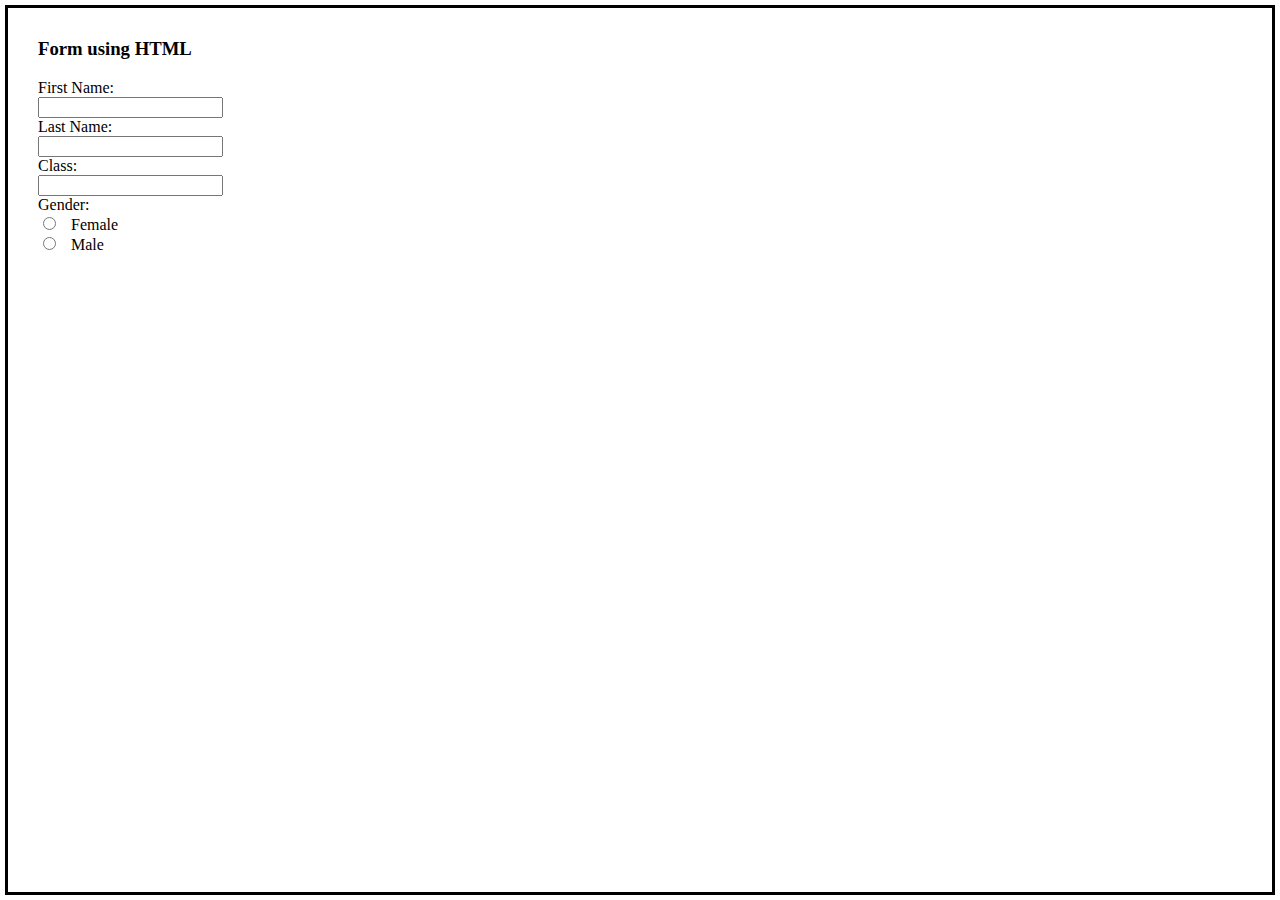
<file: Pre-Work/Form.html>
<html>
<head>
<title> Forms </title>
</head>
<style type ="text/css"> 
form{
	padding:15 px;
	background-color:white;
	font-style:solid;
	font-weight:900px;
}
input [type=button]{
	color:black;
	padding:5px;
	background-color: rgb(0,200,0);

}
body{
border :solid;
margin : 5px;
padding:10px;
padding:20px;
padding:30px;


}

</style>
<body>
<form>
<h3> Form using HTML </h3>
First Name: <br>
<input type = "text" name = "FirstName"> <br>
Last Name: <br>
<input type = "text" name = "LastName"> <br>
Class: <br>
<input type="text" name="class"> <br>
Gender: <br>
<input type = "radio" name="gender" value="Femlae"> &nbsp Female <br>
<input type = "radio" name="gender" value="Male"> &nbsp Male<br>
<input type = "button" name="submit" value="Submit>
</form>
</body>
</html>
</file>
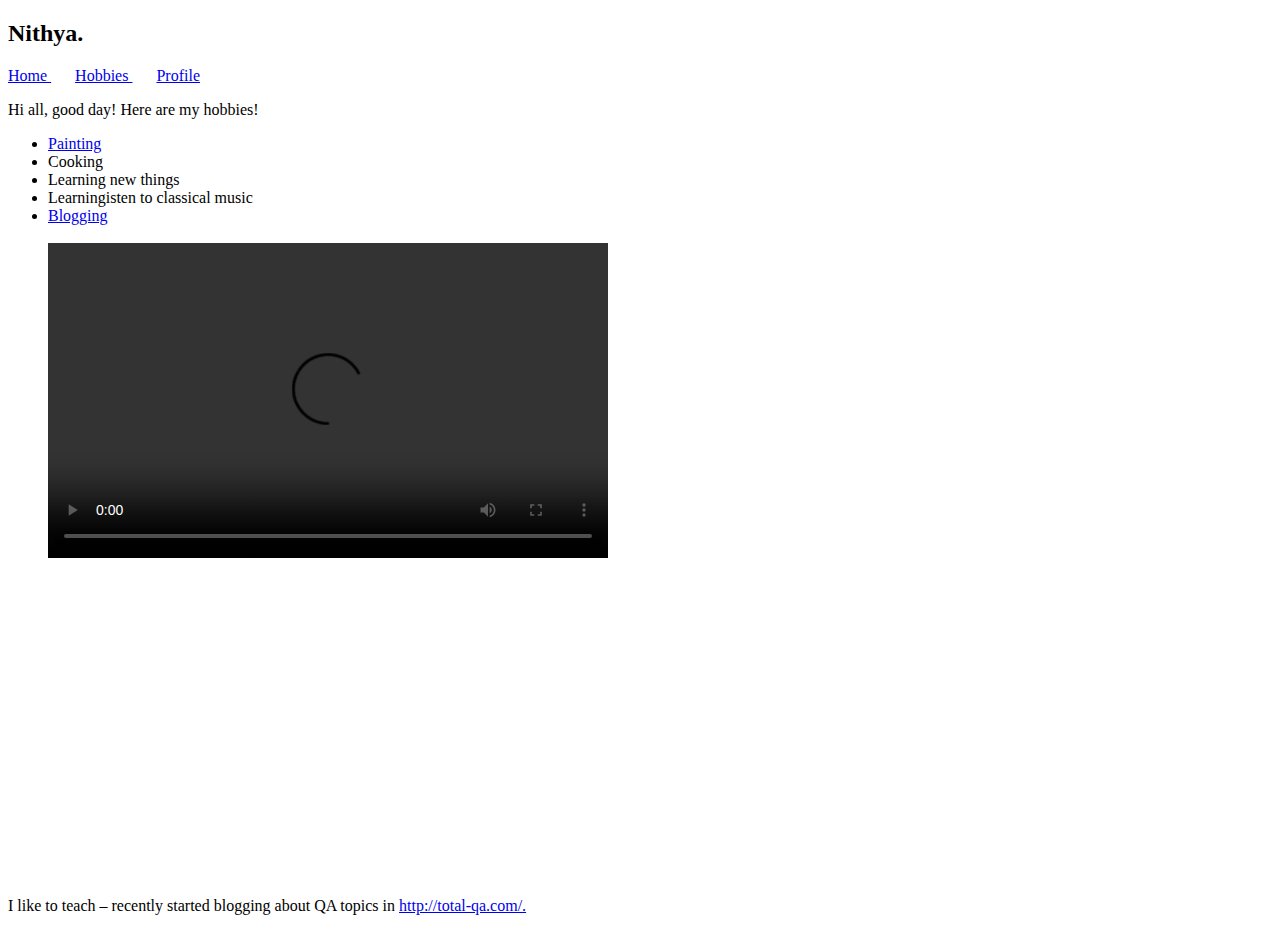
<file: Pre-Work/Pages/NithyaHobbiesPage.html>
<!DOCTYPE html>
<html>
<head>
<link rel="stylesheet" type="text/css" href="C:/Users/Nithyakalyani/Desktop/PerScholas/Pre-Work/CSS/HobbiesStyle.css">

<title> Nithya's Hobbies </title>
</head>

<body>
<H2> Nithya. </H2>
<nav>
<a href="C:/Users/Nithyakalyani/Desktop/PerScholas/Pre-Work/index.html"> Home </a>&nbsp &nbsp &nbsp
<a href ="NithyaHobbiesPage.html"> Hobbies </a> &nbsp &nbsp &nbsp
<a href ="ProfilePage.html"> Profile </a>
<p> Hi all, good day! Here are my hobbies!
</p>
<ul>
<li> <a href ="Aandaal.jpg"> Painting </a></li>
<li> Cooking </li>
<li> Learning new things </li> 
<li><a herf="#"> Learningisten to classical music </a> </li>
<li><a href="#blogging"> Blogging </a>
<br>
<br>
<div id="div3">
<video width="560" height="315" controls> 
<source src = "https://youtu.be/z68Ccgk0i64" type = "video/oog">
</video> 
<br>
</div>
<div id="div4">
<iframe width="560" height="315" src="https://www.youtube.com/embed/z68Ccgk0i64" frameborder="0" allow="accelerometer; autoplay; clipboard-write; encrypted-media; gyroscope; picture-in-picture" allowfullscreen></iframe>
</ul>
</div>
<p id="blogging"> I like to teach – recently started blogging about QA topics in <a href ="http://total-qa.com/"> http://total-qa.com/.</a>
</p> 
</body>

</html>
</file>
